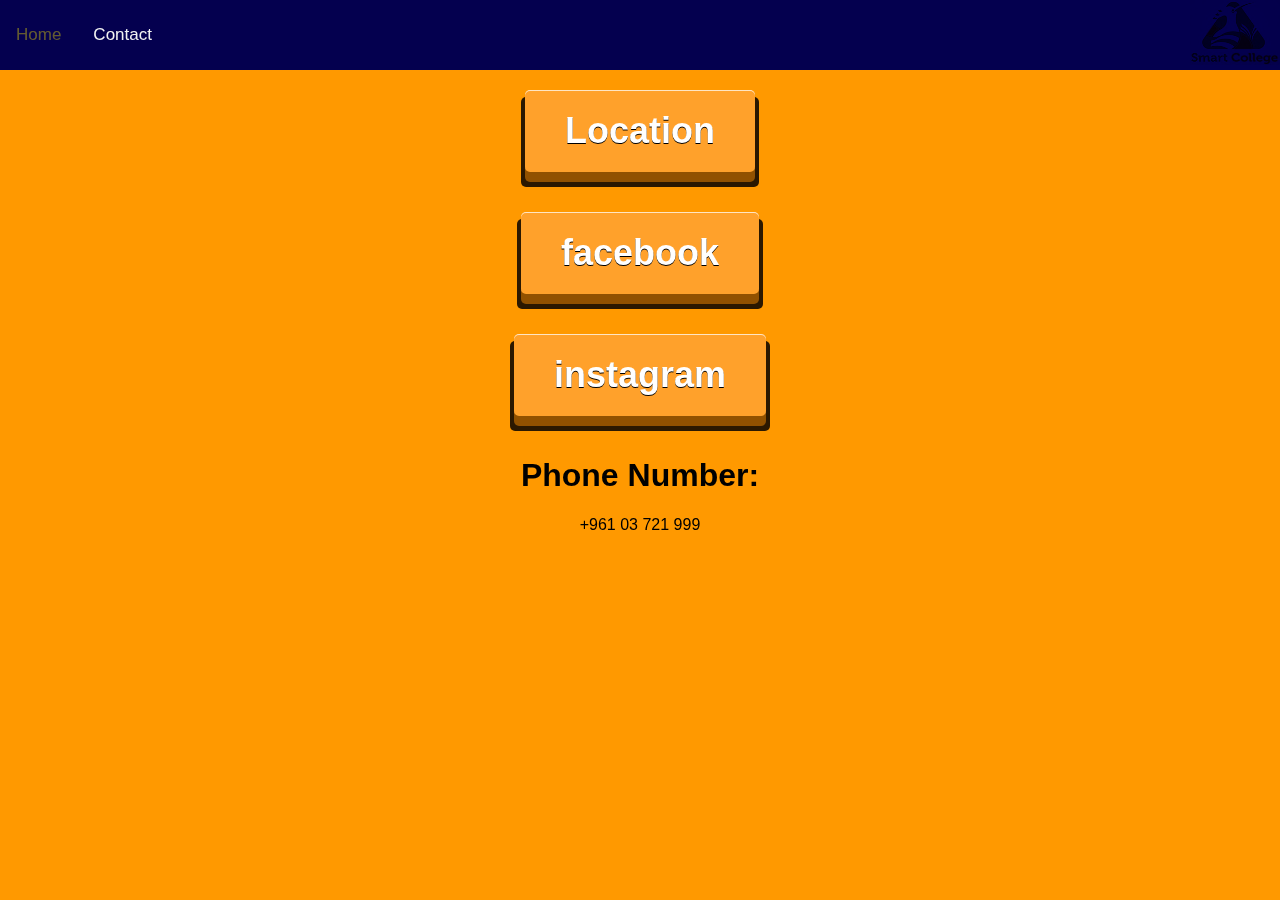
<file: index.html>
<!DOCTYPE html>
<html>
<head>
    <link rel="stylesheet" type="text/css" href="index.css" />
    <script src="index.js"></script>
    <title>EasyAccessSmartCollege</title>
</head>
<style>
    
</style>
<body>
    
    <div class="topnav">
        <a class="active" href="#home">Home</a>
        
        <a href="contact.html">Contact</a>
       
        <div id="bg">
            <img src="images/c3bc0a85096071.Y3JvcCwxNDA3LDExMDEsMzk3LDA.jpg" alt="">
        </div>
      </div>
      <div class="bla">
      <div class="set">
      <div ontouchstart="">
        <div class="button">
          <a href="https://www.google.com/maps/place/Smart+College/@33.2482833,35.2524681,15z/data=!4m5!3m4!1s0x0:0x7a30330594de4951!8m2!3d33.2482833!4d35.2524681">Location</a>
        </div>
        
      </div>
    </div>
    <div class="set">
      <div ontouchstart="">
        <div class="button">
          <a href="https://www.facebook.com/Smart.College.lb/">facebook</a>
        </div>
        
      </div>
    </div>
    <div class="set">
      <div ontouchstart="">
        <div class="button">
          <a href="https://www.instagram.com/smart_college_lb/?igshid=1nx385qmtlzzs&hl=en">instagram</a>
        </div>
        
      </div>
   
  
  <div class="num">
    <p><h1>Phone Number:</h1>+961 03 721 999</p>
  </div>
    </body>
</html>
</file>
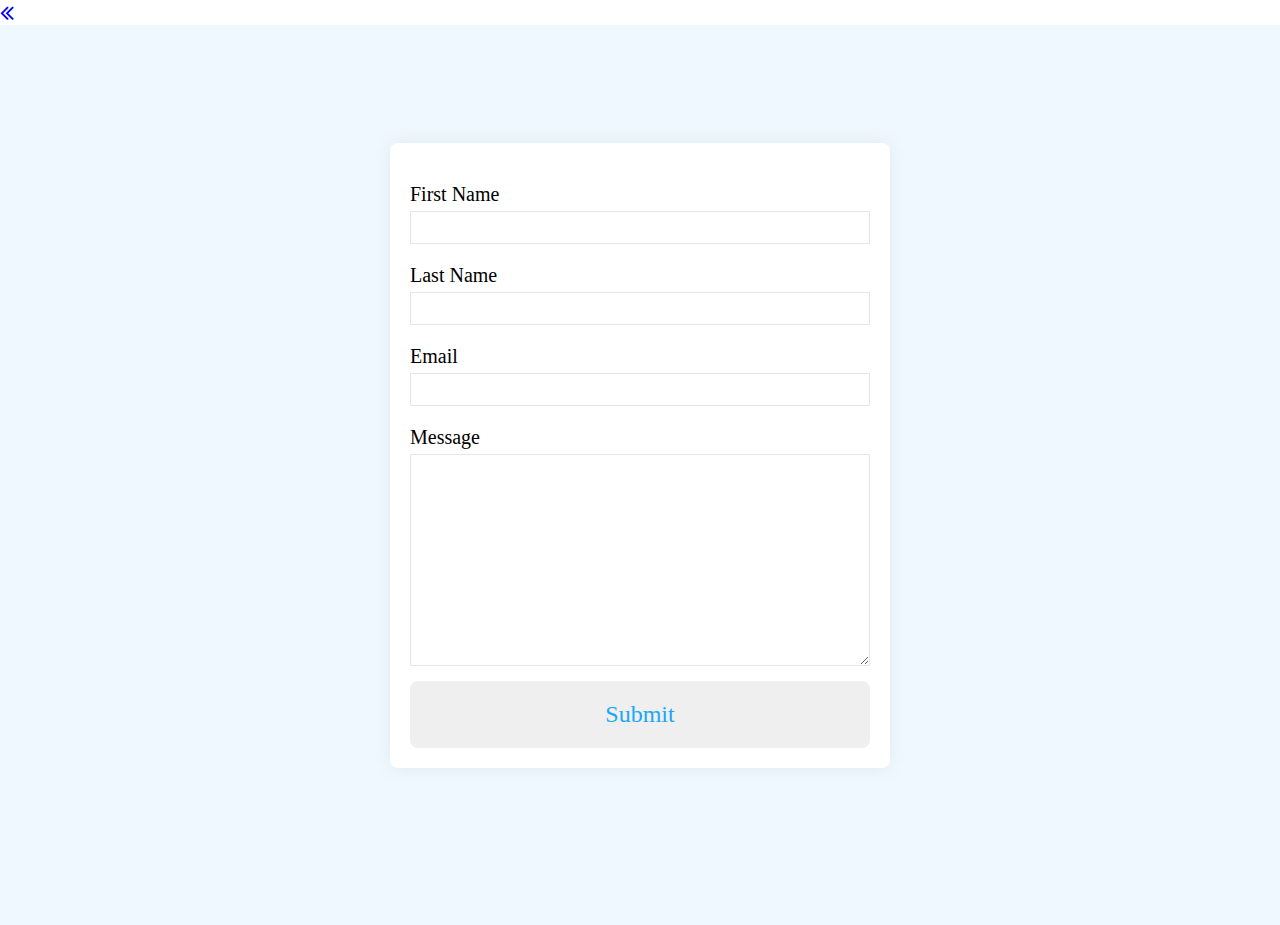
<file: contact.html>
<!DOCTYPE html>
<html lang="en">
<head>
    <link rel="stylesheet" href="https://cdnjs.cloudflare.com/ajax/libs/font-awesome/4.7.0/css/font-awesome.min.css">
    <link rel="stylesheet" type="text/css" href="index2.css" />
    <script src="index.js"></script>
</head>
<body>
    <div class="aaaa">
        <a href="index.html"> <i style="font-size:24px" class="fa">&#xf100;</i></a>
    </div>
      <div class="all">
    <section>
        <div class="container">
          <form action="https://formspree.io/mbjzbwaj" method="POST" id="my-form">
      
            <div class="form-group">
              <label for="firstName"> First Name</label>
              <input type="text" id="firstName" name="firstName">
            </div>
      
            <div class="form-group">
              <label for="latsName">Last Name</label>
              <input type="text" id="lastName" name="lastName">
            </div>
      
            <div class="form-group">
              <label for="email">Email</label>
              <input type="email" id="email" name="email">
            </div>
      
            <div class="form-group">
              <label for="massage">Message</label>
              <textarea name="massage" id="massage" cols="30" rows="10"></textarea>
            </div>
      
            <button type="submit">Submit</button>
          </form>
        </div>
        <div id="status"></div>
      </section>
    </div>
    
   
</body>
</html>
</file>
<file: index.css>
body {
  margin: 0;
  font-family: Arial, Helvetica, sans-serif;
  background-color: #ff9900;
}

.topnav {
  overflow: hidden;
  background-color: #04004f;
}

.topnav a {
  float: left;
  color: #f2f2f2;
  text-align: center;
  padding: 25px 16px;
  text-decoration: none;
  font-size: 17px;
}

.topnav a:hover {
 
  color: rgba(255, 0, 0, 0.308);
}

.topnav a.active {

  color: #ffee0062;
}

#bg img{
 
  float: right;
  color: #f2f2f2;
  text-align: center;
  height: 65px;
  width: 90px;
mix-blend-mode: multiply;
}


.button{
  position:relative;
  display:inline-block;
  margin:20px;
}

.button a{
  color:white;
  font-family:Helvetica, sans-serif;
  font-weight:bold;
  font-size:36px;
  text-align: center;
  text-decoration:none;
  background-color:#FFA12B;
  display:block;
  position:relative;
  padding:20px 40px;
  
  -webkit-tap-highlight-color: rgba(0, 0, 0, 0);
  text-shadow: 0px 1px 0px #000;
  filter: dropshadow(color=#000, offx=0px, offy=1px);
  
  -webkit-box-shadow:inset 0 1px 0 #FFE5C4, 0 10px 0 #915100;
  -moz-box-shadow:inset 0 1px 0 #FFE5C4, 0 10px 0 #915100;
  box-shadow:inset 0 1px 0 #FFE5C4, 0 10px 0 #915100;
  
  -webkit-border-radius: 5px;
  -moz-border-radius: 5px;
  border-radius: 5px;
}

.button a:active{
  top:10px;
  background-color:#F78900;
  
  -webkit-box-shadow:inset 0 1px 0 #FFE5C4, inset 0 -3px 0 #915100;
  -moz-box-shadow:inset 0 1px 0 #FFE5C4, inset 0 -3pxpx 0 #915100;
  box-shadow:inset 0 1px 0 #FFE5C4, inset 0 -3px 0 #915100;
}

.button:after{
  content:"";
  height:100%;
  width:100%;
  padding:4px;
  position: absolute;
  bottom:-15px;
  left:-4px;
  z-index:-1;
  background-color:#2B1800;
  -webkit-border-radius: 5px;
  -moz-border-radius: 5px;
  border-radius: 5px;
}
.set {
  text-align:center;
}
section {
  height: 100vh;
  width: 100%;
  background-color: aliceblue;
  display: flex;
  align-items: center;
  justify-content: center;
  flex-direction: column;
}
.container {
  width: 90%;
  max-width: 500px;
  margin: 0 auto;
  padding: 20px;
  box-shadow: 0px 0px 20px #00000010;
  background-color: white;
  border-radius: 8px;
  margin-bottom: 20px;
}
.form-group {
  width: 100%;
  margin-top: 20px;
  font-size: 20px;
}
.form-group input,
.form-group textarea {
  width: 100%;
  padding: 5px;
  font-size: 18px;
  border: 1px solid rgba(128, 128, 128, 0.199);
  margin-top: 5px;
}

textarea {
  resize: vertical;
}
button[type="submit"] {
  width: 100%;
  border: none;
  outline: none;
  padding: 20px;
  font-size: 24px;
  border-radius: 8px;
  font-family: "Montserrat";
  color: rgb(27, 166, 247);
  text-align: center;
  cursor: pointer;
  margin-top: 10px;
  transition: 0.3s ease background-color;
}
button[type="submit"]:hover {
  background-color: rgb(214, 226, 236);
}
#status {
  width: 90%;
  max-width: 500px;
  text-align: center;
  padding: 10px;
  margin: 0 auto;
  border-radius: 8px;
}
#status.success {
  background-color: rgb(211, 250, 153);
  animation: status 4s ease forwards;
}
#status.error {
  background-color: rgb(250, 129, 92);
  color: white;
  animation: status 4s ease forwards;
}
@keyframes status {
  0% {
    opacity: 1;
    pointer-events: all;
  }
  90% {
    opacity: 1;
    pointer-events: all;
  }
  100% {
    opacity: 0;
    pointer-events: none;
  }
}
.bla{
  text-align: center;
}
</file>
<file: index2.css>
* {
    padding: 0;
    margin: 0;
    box-sizing: border-box;
  }
  body {
    font-family: "Montserrat";
  }
  section {
    height: 100vh;
    width: 100%;
    background-color: aliceblue;
    display: flex;
    align-items: center;
    justify-content: center;
    flex-direction: column;
  }
  .container {
    width: 90%;
    max-width: 500px;
    margin: 0 auto;
    padding: 20px;
    box-shadow: 0px 0px 20px #00000010;
    background-color: white;
    border-radius: 8px;
    margin-bottom: 20px;
  }
  .form-group {
    width: 100%;
    margin-top: 20px;
    font-size: 20px;
  }
  .form-group input,
  .form-group textarea {
    width: 100%;
    padding: 5px;
    font-size: 18px;
    border: 1px solid rgba(128, 128, 128, 0.199);
    margin-top: 5px;
  }
  
  textarea {
    resize: vertical;
  }
  button[type="submit"] {
    width: 100%;
    border: none;
    outline: none;
    padding: 20px;
    font-size: 24px;
    border-radius: 8px;
    font-family: "Montserrat";
    color: rgb(27, 166, 247);
    text-align: center;
    cursor: pointer;
    margin-top: 10px;
    transition: 0.3s ease background-color;
  }
  button[type="submit"]:hover {
    background-color: rgb(214, 226, 236);
  }
  #status {
    width: 90%;
    max-width: 500px;
    text-align: center;
    padding: 10px;
    margin: 0 auto;
    border-radius: 8px;
  }
  #status.success {
    background-color: rgb(211, 250, 153);
    animation: status 4s ease forwards;
  }
  #status.error {
    background-color: rgb(250, 129, 92);
    color: white;
    animation: status 4s ease forwards;
  }
  @keyframes status {
    0% {
      opacity: 1;
      pointer-events: all;
    }
    90% {
      opacity: 1;
      pointer-events: all;
    }
    100% {
      opacity: 0;
      pointer-events: none;
    }
  }
</file>
